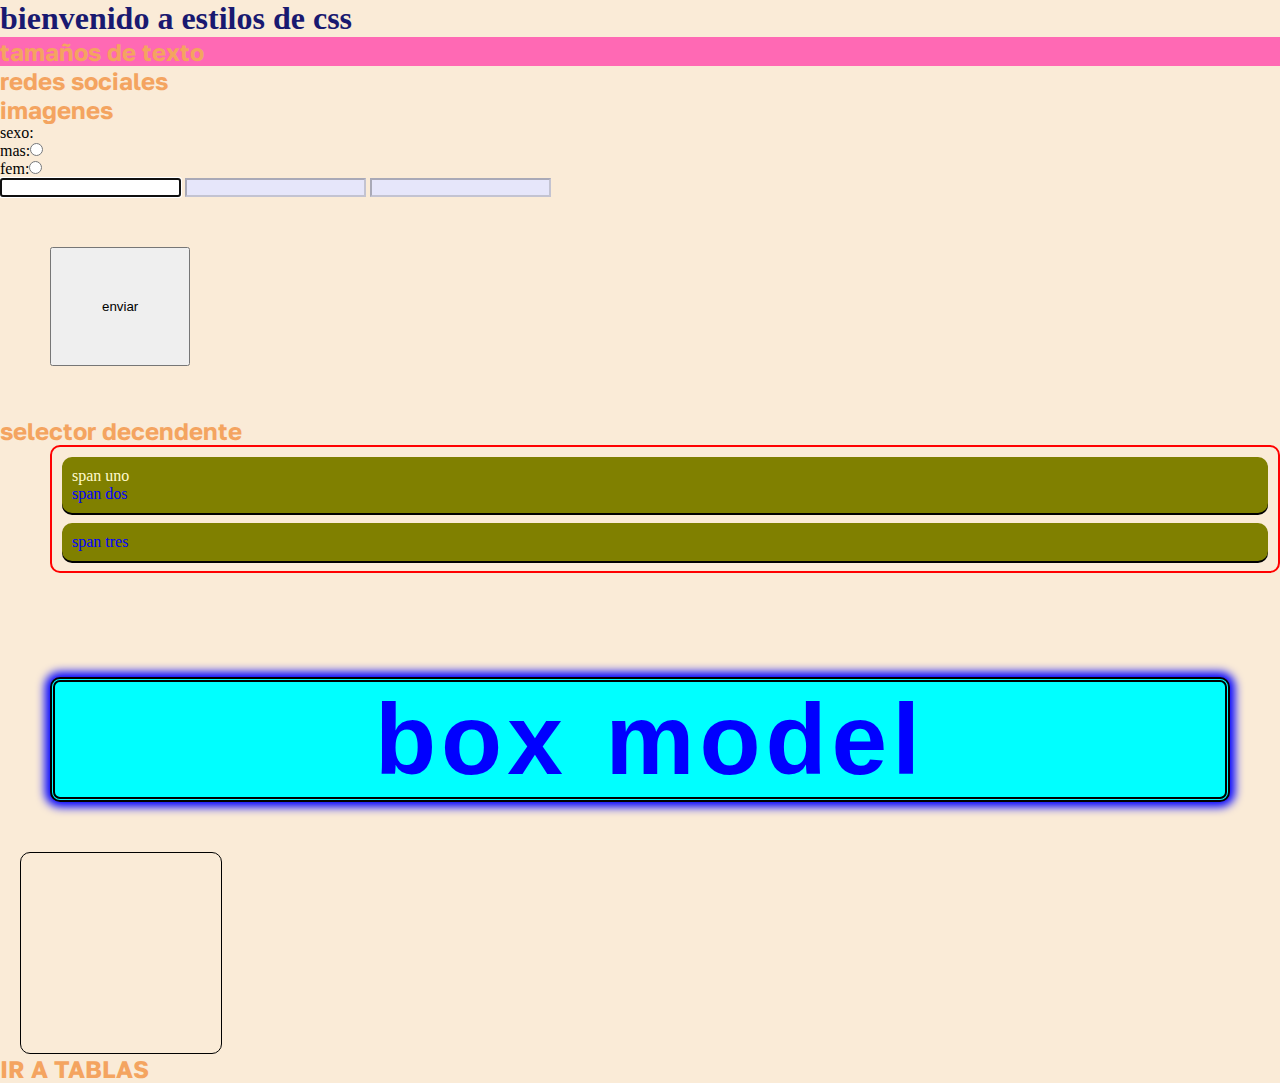
<file: html/estilo.html>
<!DOCTYPE html>
<html lang="en">
<head>
    <meta charset="UTF-8">
    <meta http-equiv="X-UA-Compatible" content="IE=edge">
    <meta name="viewport" content="width=device-width, initial-scale=1.0">
    <title>Document</title>
    <link rel="stylesheet" href="../ccs/style.css">
    <style>
       
        body{
            background-color: antiquewhite;
        }
         a{
             text-decoration: none;
         }
        
    </style>
</head>
<body>
<h1 id="title">bienvenido a estilos de css</h1>
<h2 id="site_text">tamaños de texto</h2>
<h2 id="site_media" class="subtitles" name="subtitles">redes sociales</h2>
<h2 id="site_images" class="subtitles" name="subtitles">imagenes</h2>
<label for="">sexo:</label><br>
<label for="">mas:</label><input type="radio"  id="sex_mas" class="input_radio_sex" name="sex_group"><br>
<label for="">fem:</label><input type="radio"  id="sex_fem" class="input_radio_sex" name="sex_group"><br>
<input type="text" name="" id="" autofocus>
<input type="text" name="" id="" disabled>
<input type="text" name="" id="" disabled><br>
<button id="btn_send">enviar</button>

<h2>selector decendente</h2>
<div id="papa">
    <div class="hermanos"> 
        <span id="nh_uno" class="nieto hijo">span uno</span><br>
        <span id="nh_dos" class="nieto hijo">span dos</span></div>
    <div class="hermanos">
        <span id="texto" class="nieto hijo">span tres</span>
    </div>
</div>
<br><br><br>

<h2 id="title_box">box model</h2>
<div id="box_father">
    <div id="box_model"></div>
</div>

<a href="../index.html"><h2>IR A TABLAS</h2></a>
</body>
</html>
</file>
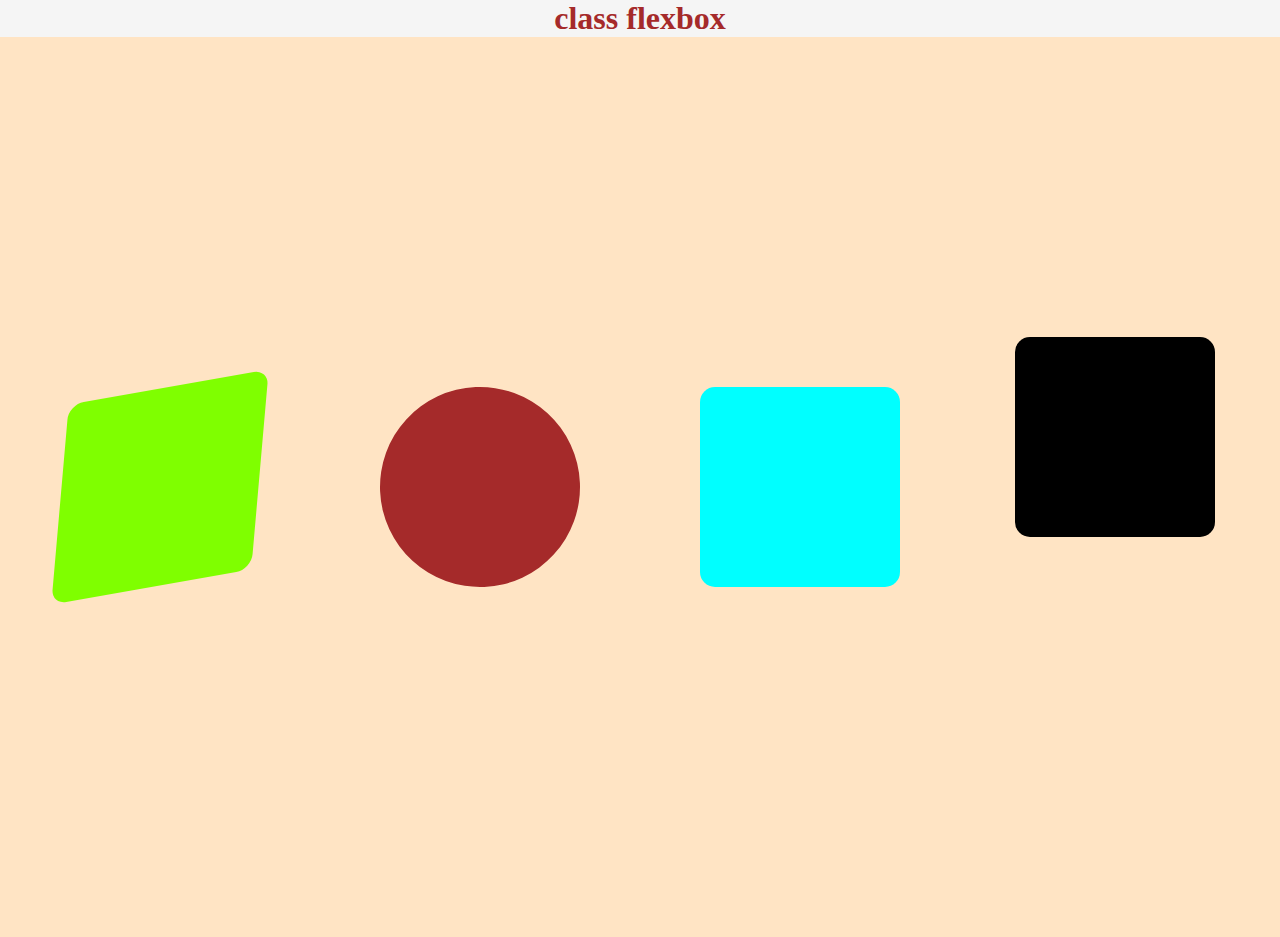
<file: html/flexbox.html>
<!DOCTYPE html>
<html lang="en">
<head>
    <meta charset="UTF-8">
    <meta http-equiv="X-UA-Compatible" content="IE=edge">
    <meta name="viewport" content="width=device-width, initial-scale=1.0">
    <title>Document</title>
    <style>
        *{
            margin: 0;
            padding: 0;

        }
        body{
            background-color: bisque;
        }
        h1{
            color: brown;
            background-color: whitesmoke;
            text-align: center;
            box-shadow: 0px 0px 10px 1px rgba(0,0,0,0.);
        }
        #father{
            height: 100vh;
           display: flex;
            justify-content: space-around;
            align-items: center;
            flex-direction: row-reverse;
            flex-wrap: nowrap;
           /* display: grid;
            place-items: center;*/
        }
        #son, #son_two, #son_one, #son_three{
            width: 200px;
            height: 200px;
            background-color: aqua;
            border-radius: 15px;
        }
        #son{
            background-color: black;
            transform: translate(-5px, -50px);
        }
         #son_two{
            background-color: brown;
            transform: rotate(20deg);
            border-radius: 50%;
            
        } 
        #son_one:hover{
            background-color: aliceblue;
            transform: scale(1.15);
            border-radius: 15px;
            transition: all ease-in-out 0.7s;
        } 
        #son_three
        {background-color: chartreuse;
            transform: skew(-5deg,-10deg);
        
        }
    </style>
</head>
<body>
    <div id="container">
        <div id="content_container">
        <h1>class flexbox</h1>
        <div id="father">
            <div id="son"></div>
            <div id="son_one"></div>
            <div id="son_two"></div>
            <div id="son_three"></div>
        </div>
    </div>
    </div>
</body>
</html>
</file>
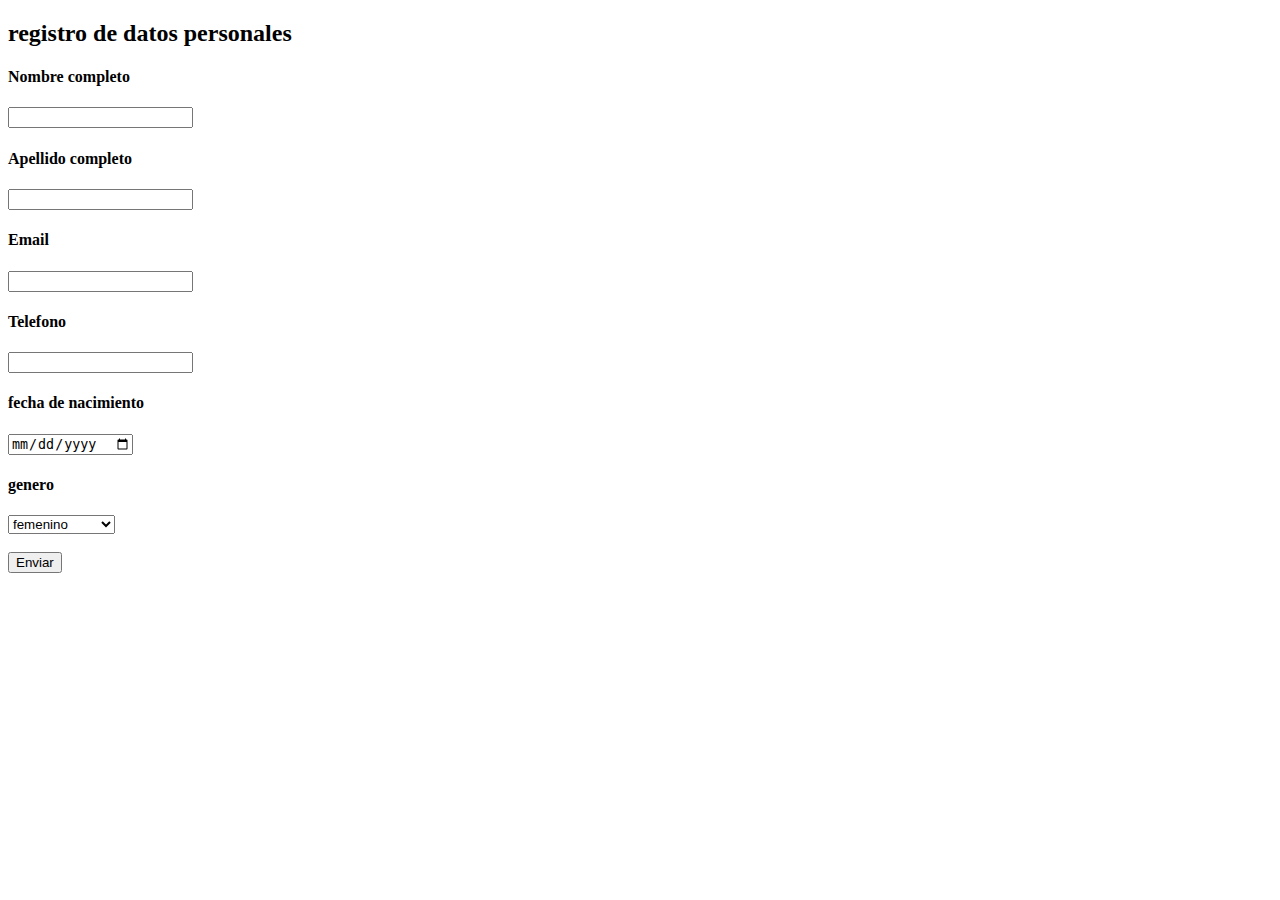
<file: html/formularios.html>
<!DOCTYPE html>
<html lang="en">
<head>
    <meta charset="UTF-8">
    <meta name="viewport" content="width=device-width, initial-scale=1.0">
    <title>taller</title>
</head>
<body>
    <h2>registro de datos personales</h2>
    <form name="personal" method="post" action="" >
        
            <h4>Nombre completo</h4>
            <input type="text">
            
            <h4>Apellido completo</h4>
            <input type="text">
        
            <h4>Email</h4>
            <input type="email">
       
            <h4>Telefono</h4>
            <input type="tel">
            
            <h4>fecha de nacimiento</h4>
            <input type="date">

            <h4>genero</h4>
            <select>
                <option value="1">femenino</option>
                <option value="2">masculino</option>
                <option value="3">indeterminado</option>
            </select>
        <div>
            <br>
            <button type="submit">Enviar</button>
        </div>
    </form>
</body>
</html>
</file>
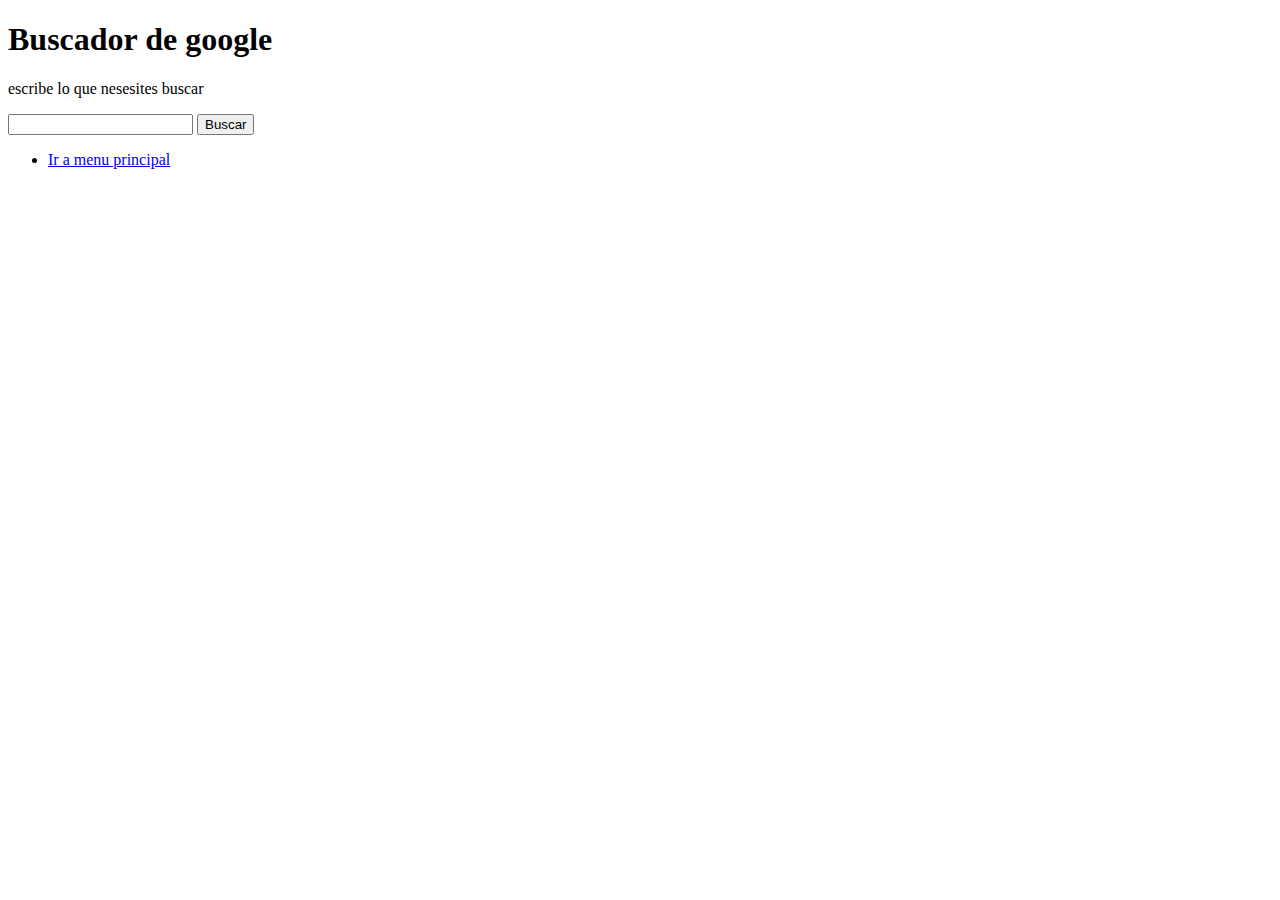
<file: html/semantica.html>
<!DOCTYPE html>
<html lang="en">
    <head>
        <meta charset="UTF-8">
        <meta name="viewport" content="width=device-width, initial-scale=1.0">
        <title>taller</title>
    </head>
    <body>
        <article>
            <h1>Buscador de google</h1>
            <p>escribe lo que nesesites buscar</p>
            <div>
        </article>  
        <search>
            <form action="https://www.google.com/search">
              <label>
                <input type="search">
              </label>
              <input type="submit" value="Buscar">
            </form>
        </search>
        <ul>
            <li>
                <a href="/index.html">Ir a menu principal</a>
            </li>
        </ul>  
    </body>
    </html>
</file>
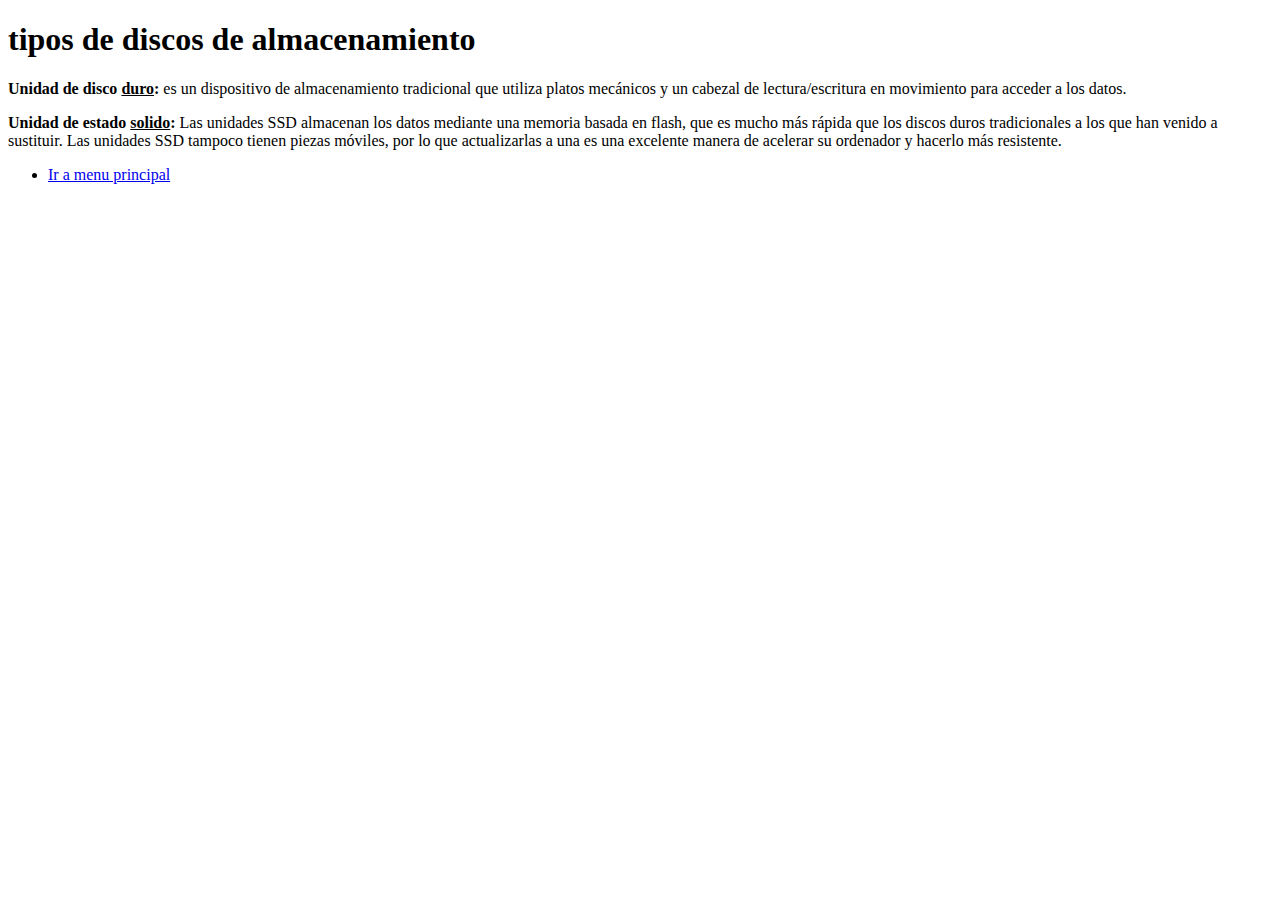
<file: html/texto.html>
<!DOCTYPE html>
<html lang="en">
<head>
    <meta charset="UTF-8">
    <meta name="viewport" content="width=device-width, initial-scale=1.0">
    <title>taller</title>
</head>
<body>  
    <h1>tipos de discos de almacenamiento</h1>
    <p><strong>Unidad de disco <u>duro</u>:</strong> es un dispositivo de almacenamiento tradicional que utiliza platos mecánicos y un cabezal de lectura/escritura en movimiento para acceder a los datos.</p>
    <p><strong>Unidad de estado <u>solido</u>:</strong> Las unidades SSD almacenan los datos mediante una memoria basada en flash, que es mucho más rápida que los discos duros tradicionales a los que han venido a sustituir. Las unidades SSD tampoco tienen piezas móviles, por lo que actualizarlas a una es una excelente manera de acelerar su ordenador y hacerlo más resistente.</p>
    <ul>
        <li>
            <a href="/index.html">Ir a menu principal</a>
        </li>
    </ul>
</body>
</html>
</file>
<file: ccs/style.css>
/*impote de tipo de letra */
@import url('https://fonts.googleapis.com/css2?family=Golos+Text:wght@500;600;800&display=swap');
/* selector universal*/
*{
    margin: 0;
    padding: 0;
   /* font-family: 'Golos Text';*/
}
/* tipo de letra */
h1{

    font-weight: 900;
    color: midnightblue;
}
/* selector de estiqueta */
h2{
    color: sandybrown;
    font-family: 'Golos Text';
}
/*selector de id*/
#site_text{
    background-color: hotpink;
}
/*selector de clases*/
.subtitles{
    font-family: 'Golos Text';
}
/* selector por atributo */
[disabled]{
    background-color: lavender;
}

/* selector por id - Boton enviar */
#btn_send{
    margin: 50px;
    padding: 50px;
}
/*psudo clases*/
#btn_send:hover{
    background-color: mediumorchid;
    color: powderblue;
    font-size: 20px;
}

#papa{
    margin-left: 50px;
    border: 2px solid red;
    border-radius: 10px;
}
.hermanos{
    background-color: olive;
    margin: 10px;
    padding: 10px;
    border-radius: 10px;
    box-shadow: 0px 2px;
}
#nh_uno{
    color: pink;

}
/*selector desendente hijo */
#papa > .hermanos > #nh_uno{
    color: lemonchiffon;
}
/*selector desendente*/
#papa .nieto{
    color: blue;
}

#title_box{
    color: #00f;
    font-family: 'golod text', sans-serif;
    background-color: aqua;
    text-align: center;
    padding-left: 20px;
    margin: 50px;
    border: 5px double #000;
    border-radius: 10px;
    box-shadow: 0px 0px 10px 5px blue;
    word-spacing: 5px;
    letter-spacing: 5px;
    font-size: 100px;
}
#box_father{
    border: 1px solid #000;
    border-radius: 10px;
    width: 200px;
    height: 200px;
    margin-left: 20px;
    background-image: url(https://starwalk.space/gallery/images/what-is-space/1920x1080.jpg);    
    background-size: cover;
    background-position: center;
    background-repeat: no-repeat;

}

@media( max-width: 1280px) and (min-width: 800px) {
    body{
        background-color: red;
    }
}
    /* mediaquery de 799 para abajo */
@media ( max-width: 799px){
body{
    background-image: url(https://starwalk.space/gallery/images/what-is-space/1920x1080.jpg);
    background-size: cover;
    background-position: center;
    background-repeat: no-repeat;
}
}
</file>
